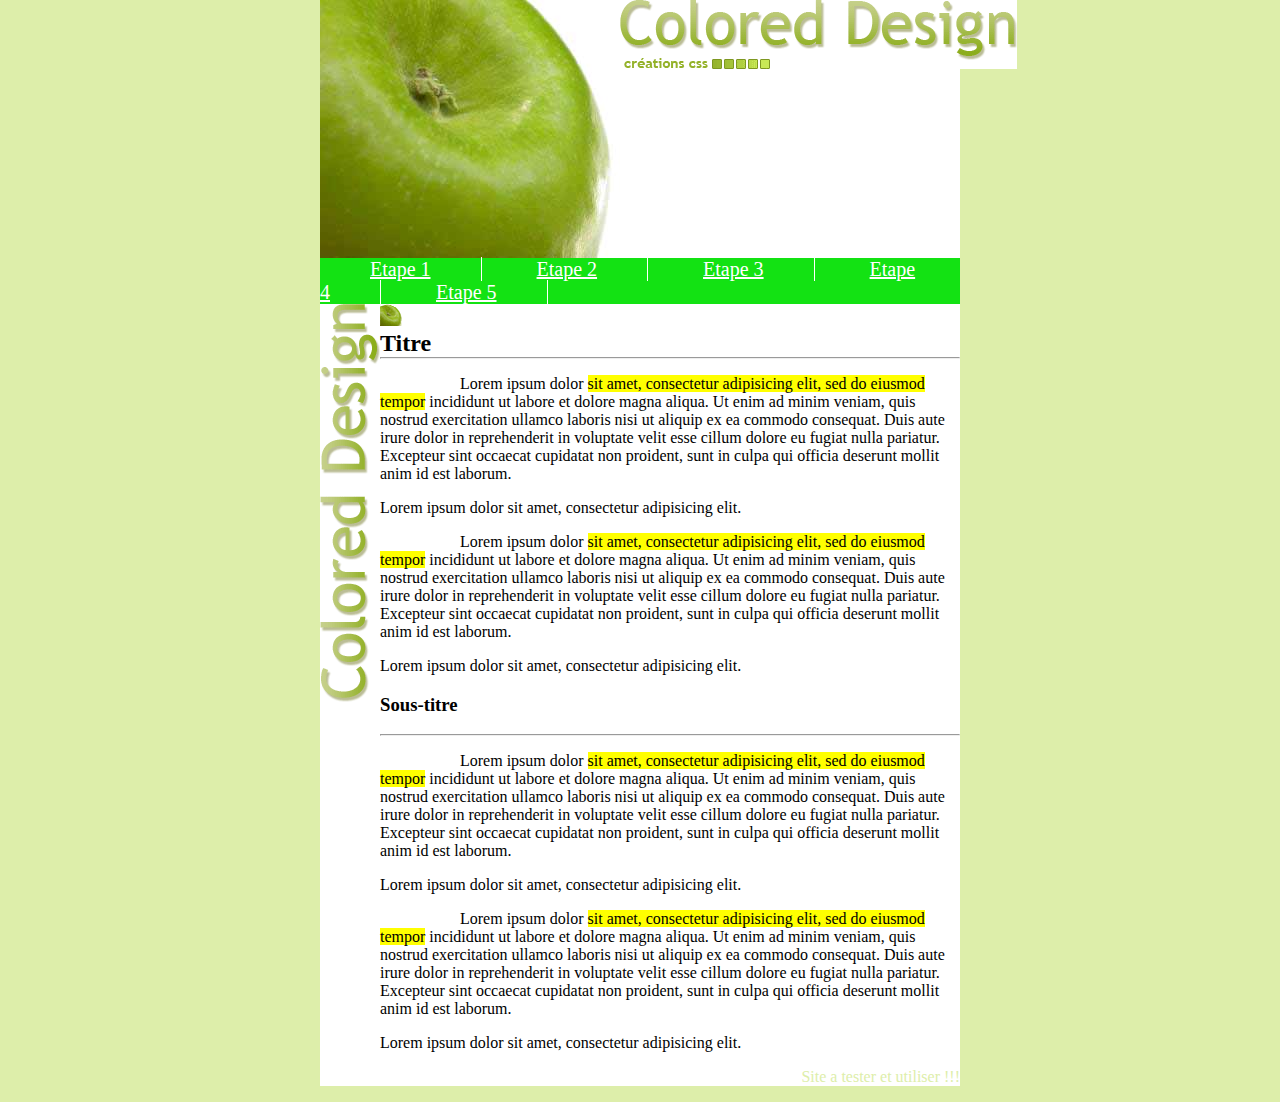
<file: index.html>
<!DOCTYPE html>
<html lang="fr">
<head>
    <meta charset="UTF-8">
    <meta name="viewport" content="width=device-width, initial-scale=1.0">
    <title>Colored Design</title>
    <link rel="stylesheet" href="css/style.css">
</head>
<body>
    <div id="conteneur">
        <header>
            <img src="image/apple.jpg" alt="image_de_pomme">
            <img src="image/title.gif" class="CSS" alt="Titre">
        </header>
        <nav>
            <a href="1">Etape 1</a>
            <a href="1">Etape 2</a>
            <a href="1">Etape 3</a>
            <a href="1">Etape 4</a>
            <a href="1">Etape 5</a>
        </nav>
        <section>
                <div>
                    <img src="image/bg_page.gif" alt="couleur design en bord de page">
                </div>
                <div>
                    <main>
                        <div class="pomme">
                            <img src="image/little_apple.gif" alt="Petite pomme"><h2>Titre</h2>
                            <hr>
                        </div>
                        <p>Lorem ipsum dolor <mark>sit amet, consectetur adipisicing elit, sed do eiusmod tempor</mark> incididunt ut labore et dolore magna aliqua. Ut enim ad minim veniam, quis nostrud exercitation ullamco laboris nisi ut aliquip ex ea commodo consequat. Duis aute irure dolor in reprehenderit in voluptate velit esse cillum dolore eu fugiat nulla pariatur. Excepteur sint occaecat cupidatat non proident, sunt in culpa qui officia deserunt mollit anim id est laborum.</p>
                        <span>Lorem ipsum dolor sit amet, consectetur adipisicing elit.</span>
                        <p>Lorem ipsum dolor <mark>sit amet, consectetur adipisicing elit, sed do eiusmod tempor</mark> incididunt ut labore et dolore magna aliqua. Ut enim ad minim veniam, quis nostrud exercitation ullamco laboris nisi ut aliquip ex ea commodo consequat. Duis aute irure dolor in reprehenderit in voluptate velit esse cillum dolore eu fugiat nulla pariatur. Excepteur sint occaecat cupidatat non proident, sunt in culpa qui officia deserunt mollit anim id est laborum.</p>
                        <span>Lorem ipsum dolor sit amet, consectetur adipisicing elit.</span>
            
                        <h3>Sous-titre</h3>
                        <hr>
                        <p>Lorem ipsum dolor <mark>sit amet, consectetur adipisicing elit, sed do eiusmod tempor</mark> incididunt ut labore et dolore magna aliqua. Ut enim ad minim veniam, quis nostrud exercitation ullamco laboris nisi ut aliquip ex ea commodo consequat. Duis aute irure dolor in reprehenderit in voluptate velit esse cillum dolore eu fugiat nulla pariatur. Excepteur sint occaecat cupidatat non proident, sunt in culpa qui officia deserunt mollit anim id est laborum.</p>
                        <span>Lorem ipsum dolor sit amet, consectetur adipisicing elit.</span>
                        <p>Lorem ipsum dolor <mark>sit amet, consectetur adipisicing elit, sed do eiusmod tempor</mark> incididunt ut labore et dolore magna aliqua. Ut enim ad minim veniam, quis nostrud exercitation ullamco laboris nisi ut aliquip ex ea commodo consequat. Duis aute irure dolor in reprehenderit in voluptate velit esse cillum dolore eu fugiat nulla pariatur. Excepteur sint occaecat cupidatat non proident, sunt in culpa qui officia deserunt mollit anim id est laborum.</p>
                        <span>Lorem ipsum dolor sit amet, consectetur adipisicing elit.</span>
                    </main>
                </div>
        </section>
        <footer>
                <p>Site a tester et utiliser !!!</p>
        </footer>
    </div>
</body>
</html>
</file>
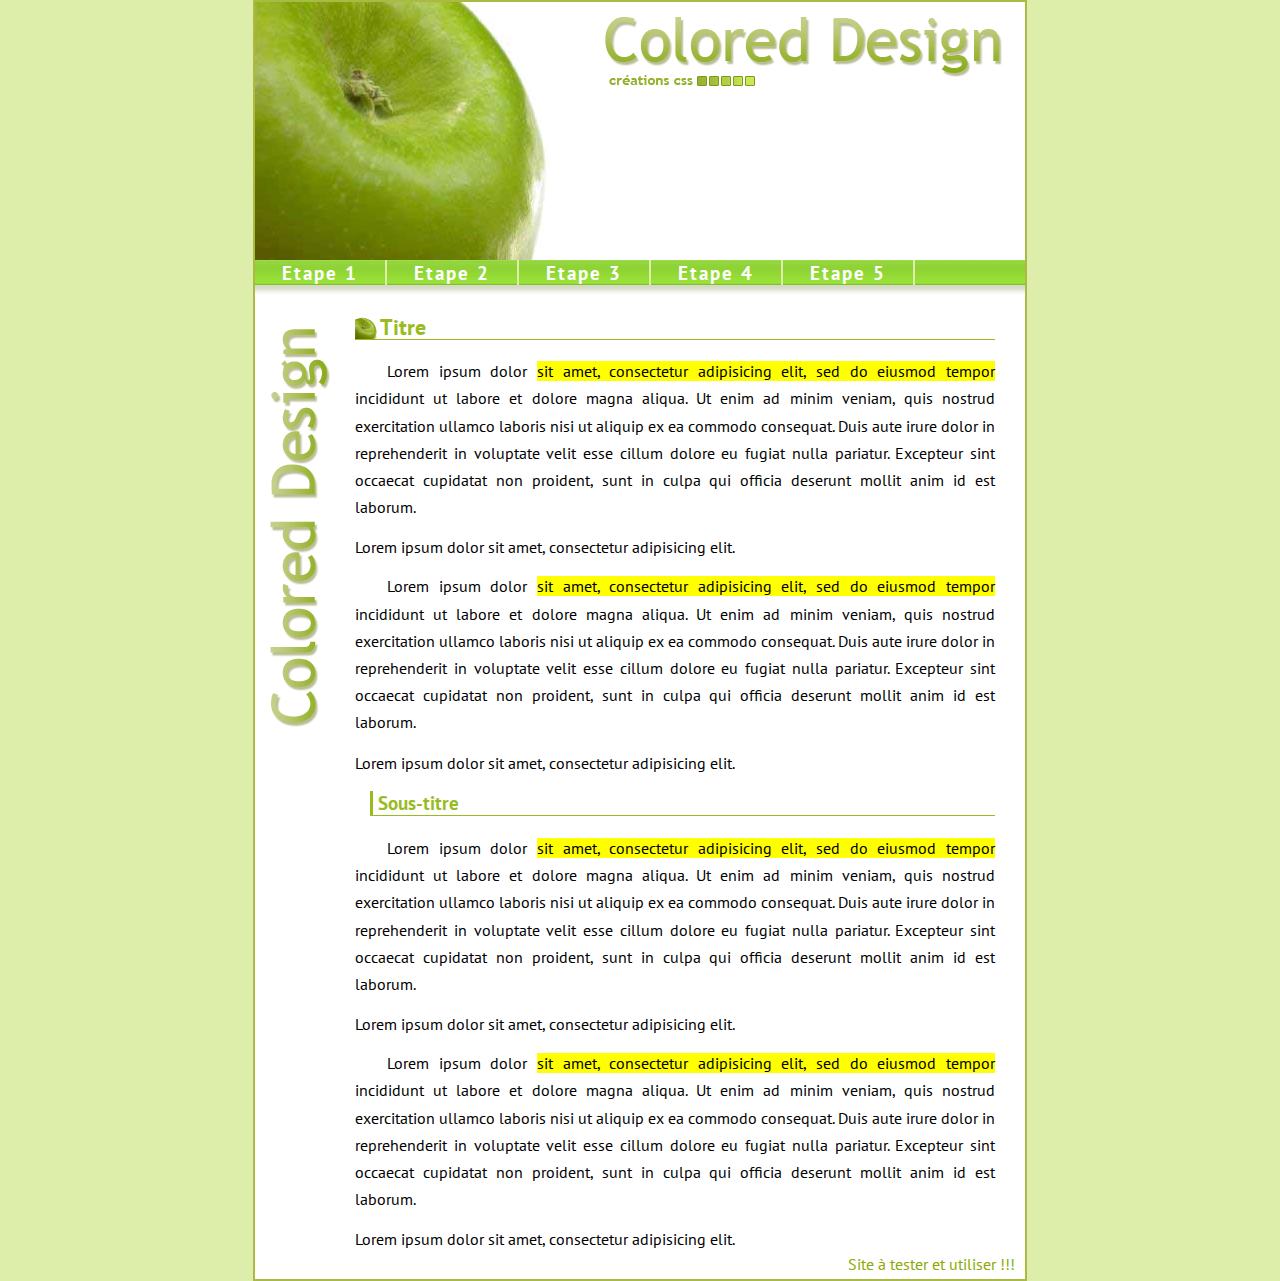
<file: correction2index.html>
<!DOCTYPE html>
<html lang="fr">
    <head>
        <meta charset="UTF-8">
        <meta name="viewport" content="width=device-width, initial-scale=1.0">
        <title>Pomme</title>
        <link rel="stylesheet" href="css/correction2index.css">
        <link href="https://fonts.googleapis.com/css?family=PT+Sans" rel="stylesheet">
    </head>
    <body>
        <div class="conteneur">
            <header>
                <h1>
                    <a href="#" title="Colored design">
                        Colored Design
                    </a>
                </h1>
                <nav>
                    <ul>
                        <li><a href="etape1.html">Etape 1</a></li>
                        <li><a href="etape2.html">Etape 2</a></li>
                        <li><a href="etape3.html">Etape 3</a></li>
                        <li><a href="etape4.html">Etape 4</a></li>
                        <li><a href="13_integration_pomme.html">Etape 5</a></li>
                    </ul>
                </nav>
            </header>
            <main>
                <h2>Titre</h2>
                <p>Lorem ipsum dolor <mark>sit amet, consectetur adipisicing elit, sed do eiusmod tempor</mark> incididunt ut labore et dolore magna aliqua. Ut enim ad minim veniam, quis nostrud exercitation ullamco laboris nisi ut aliquip ex ea commodo consequat. Duis aute irure dolor in reprehenderit in voluptate velit esse cillum dolore eu fugiat nulla pariatur. Excepteur sint occaecat cupidatat non proident, sunt in culpa qui officia deserunt mollit anim id est laborum.</p>
                <span>Lorem ipsum dolor sit amet, consectetur adipisicing elit.</span>
                <p>Lorem ipsum dolor <mark>sit amet, consectetur adipisicing elit, sed do eiusmod tempor</mark> incididunt ut labore et dolore magna aliqua. Ut enim ad minim veniam, quis nostrud exercitation ullamco laboris nisi ut aliquip ex ea commodo consequat. Duis aute irure dolor in reprehenderit in voluptate velit esse cillum dolore eu fugiat nulla pariatur. Excepteur sint occaecat cupidatat non proident, sunt in culpa qui officia deserunt mollit anim id est laborum.</p>
                <span>Lorem ipsum dolor sit amet, consectetur adipisicing elit.</span>
    
                <h3>Sous-titre</h3>
                <p>Lorem ipsum dolor <mark>sit amet, consectetur adipisicing elit, sed do eiusmod tempor</mark> incididunt ut labore et dolore magna aliqua. Ut enim ad minim veniam, quis nostrud exercitation ullamco laboris nisi ut aliquip ex ea commodo consequat. Duis aute irure dolor in reprehenderit in voluptate velit esse cillum dolore eu fugiat nulla pariatur. Excepteur sint occaecat cupidatat non proident, sunt in culpa qui officia deserunt mollit anim id est laborum.</p>
                <span>Lorem ipsum dolor sit amet, consectetur adipisicing elit.</span>
                <p>Lorem ipsum dolor <mark>sit amet, consectetur adipisicing elit, sed do eiusmod tempor</mark> incididunt ut labore et dolore magna aliqua. Ut enim ad minim veniam, quis nostrud exercitation ullamco laboris nisi ut aliquip ex ea commodo consequat. Duis aute irure dolor in reprehenderit in voluptate velit esse cillum dolore eu fugiat nulla pariatur. Excepteur sint occaecat cupidatat non proident, sunt in culpa qui officia deserunt mollit anim id est laborum.</p>
                <span>Lorem ipsum dolor sit amet, consectetur adipisicing elit.</span>
            </main>
            <footer>Site à tester et utiliser !!!</footer>
        </div>
    </body>
</html>
</file>
<file: css/style.css>
body{
    margin: 0 auto;
    background-color: #DDEEAA;
}
#conteneur{
    background-color: white;
    height: auto;
    width: 50%;
    margin: 0 auto;
}
header{
    margin: 0;
    display: flex;
    justify-content: space-between;
    align-items: flex-start;
}
nav{
    background-color: rgb(19, 226, 19);
    font-size: 20px;
}
a{
    color: white;
    padding: 1px 50px;
    border-right: 1px solid white;
}
footer{
    margin: 0;
    text-align: right;
    color: #DDEEAA
}
.block{
    justify-content: flex-start;
}
.petite{
    justify-content: flex-start;
    display: flex;
    color: #DDEEAA;
}
hr{
    margin: 0 auto;
    color: #DDEEAA;
}
section{
    display: flex;
    flex-flow: nowrap row;
}
p{
    text-indent: 5em;
}
h2{
    margin: 0 auto;
}
.pomme{
    justify-content: center;
}
h2{
    padding: 0 auto;
}
</file>
<file: css/correction2index.css>
body{
    margin: 0;
    padding: 0;
    text-align: center;
    font-family: 'PT Sans', sans-serif;
    background: #DDEEAA;
}

.conteneur {
    width: 770px;/*largeur*/
    margin: 0 auto;/*marge automatique qui centre le bloc après l'avoir remonté le plus haut possible dans mon affichage*/
    text-align: left;/*centre le contenu de mon #conteneur*/
    border: 2px solid #AABB44;/*bordure autour de toute la page*/
    background: #fff;/*couleur du fond de mon #conteneur*/
}

h1{
    height: 258px;/*personnaliser la hauteur de mon titre*/
    background: url(../image/apple.jpg) no-repeat left top;
    margin: 0;
}

h1 a{
    width: 400px;
    height: 70px;
    display: block;
    background: url(../image/title.gif) no-repeat;
    position: relative;
    left: 350px;
    top: 15px;
    text-indent: -5000px;
    /*Le text-indent négatif est fait pour pouvoir ne cacher le texte hors de la page, 
    ce que nous voulons.*/
}

ul {
	height: 35px;/*On donne une hauteur au menu, correspondant à la taille de l'image utilisée en fond*/
	margin: 0;
	padding: 0;
	background: url(../image/bg_menu.gif) repeat-x 0 -25px;/*, on met ensuite l'image de fond avec un décalage de 25 pixels vers le haut*/
    list-style-type: none;/*on cache les puces*/
}

ul li{
    float: left ;/*On rend les li en flottant pour pouvoir les afficher horizontalement*/
    text-align: center ;/*on centre le texte*/
}

ul li a{
    display: block ;/*Nous pouvons dimensionner les a grâce à la propriété display: block;*/
    width: 130px ;/*largeur*/
    line-height: 25px ;/*hauteur de ligne*/
    font-size: 1.2em ;/*taille de police*/
    font-weight: bold ;/*mise en accentuation gras/bold de la police*/
    letter-spacing: 2px ;/*espacement des lettres*/
    color: #fff ;/*couleur du texte (de la police)*/
    text-decoration: none ;/*décoration du texte*/
    border-right: 2px solid #dea ;/*bordure*/
}

ul li a:hover{/*on décale l'image de fond au passage de la souris pour laisser aparaître l'état survolé de l'image*/
    background: url(../image/bg_menu.gif) repeat-x 0 0 ;
}

footer{
	margin: 0;
	padding-right: 10px;
	line-height: 30px;
	text-align: right;
	color: #8a0;
}

main{
    padding: 0 30px 0 100px;
    background-image: url(../image/bg_page.gif);
    background-repeat: no-repeat;
    background-position: 15px 15px;/*crée un espace à gauche et à droite de l'image*/
}

main h2{
    padding-left: 25px;/*on décale le texte en fonction de l'image*/
    line-height: 25px;/*on décale le texte en fonction de l'image avec un interligne*/
    font-size: 1.4em;/*on précise une taille de police*/
    background: url(../image/little_apple.gif) no-repeat left bottom;/* une petite image*/
    color: #9b2;/*couleur au texte*/
    border-bottom: 1px solid #9b2;/*bordure du bas avec couleur*/
}

main p{
    text-align: justify ;/*alignement justifié*/
    text-indent: 2em ;/*indentation supérieure à l'état normal pour aérer le tout*/
    line-height: 1.7em ;/*hauteur de ligne supérieure à l'état normal pour aérer le tout*/
}

main h3{
    margin-left: 15px ;
    padding-left: 5px ;
    border-bottom: 1px solid #9b2 ;
    border-left: 3px solid #9b2 ;
    color: #9b2 ;
}
</file>
